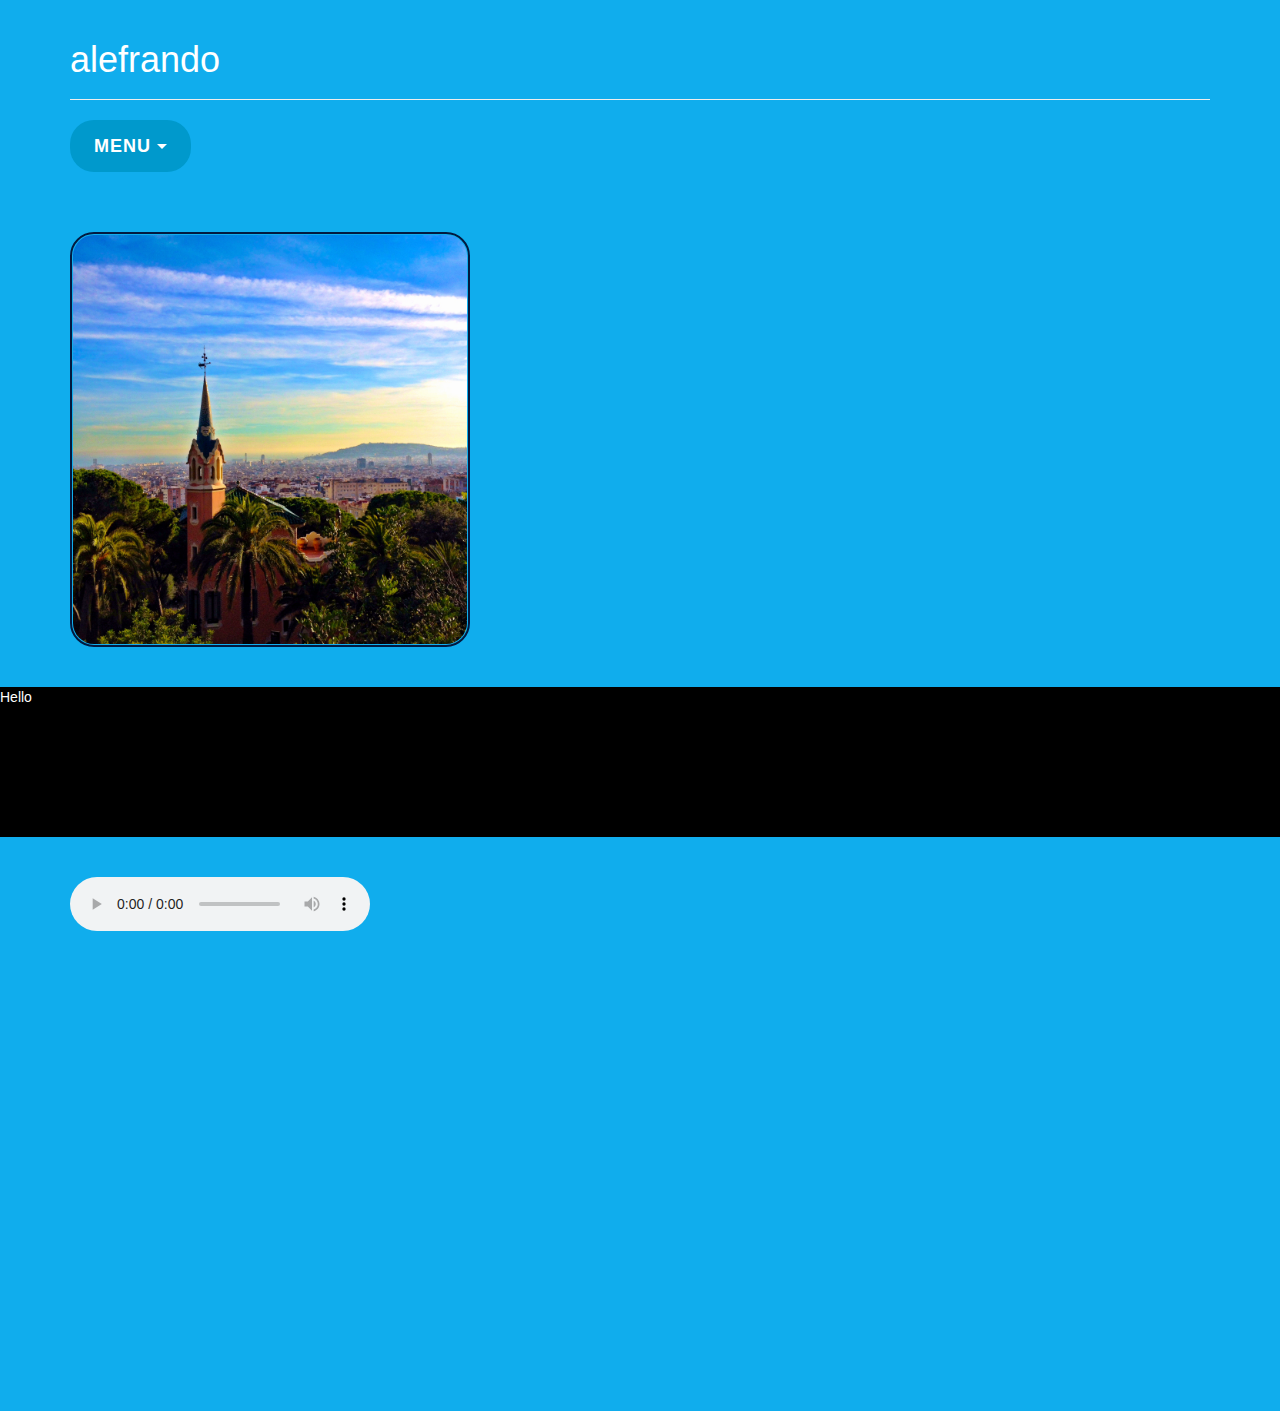
<file: index.html>
<!DOCTYPE html>
<html lang="en">
<head>
	<meta charset="utf-8">
	<meta name="viewport" content="width = device-width, initial-scale = 1">	
	<title>Alefrando</title>
	<link rel="stylesheet" href="https://maxcdn.bootstrapcdn.com/bootstrap/3.3.5/css/bootstrap.min.css">
	<link rel="stylesheet" type="text/css" href="stylesheet.css">
</head>
<body>



<div class="container">
<div class="page-header">
<h1>alefrando</h1>
</div>
</div>


<div class="container">

<div class="dropdown">

<button class="btn btn-primary btn-lg round" type="button" id="dropdownMenu1" data-toggle="dropdown" ar-a-haspopup="true">menu

<span class="caret"></span>
</button>

<ul class="dropdown-menu">
<li><a href="travel.html">travel</a></li>



<li role="seperator" class="divider"></li>
<li><a href="food.html">food</a></li>

<li role="seperator" class="divider"></li>
<li><a href="life.html">life</a></li>

<li role="seperator" class="divider"></li>
<li><a href="calculator.html">calculator</a></li>


</div>
</div>


<br><br><br>

<div class="container">

<img src="barca.jpg">

</div>

<br>
<br>

<div class="what">

<p> Hello </p>

<br><br><br><br><br><br>

</div>

<br>
<br>

<div class="container">
<audio controls>
    <source src="http://www.stephaniequinn.com/Music/Commercial%20DEMO%20-%2015.mp3" type="audio/mpeg">
  </audio>
  </div>

  <br>

<div class="container">
<iframe src="https://www.google.com/maps/embed?pb=!1m18!1m12!1m3!1d155888.7562233746!2d4.75852995605463!3d52.37473875679829!2m3!1f0!2f0!3f0!3m2!1i1024!2i768!4f13.1!3m3!1m2!1s0x47c63fb5949a7755%3A0x6600fd4cb7c0af8d!2sAmsterdam!5e0!3m2!1sen!2snl!4v1467071349241" width="600" height="450" frameborder="0" style="border:0" allowfullscreen></iframe>
</div>




<!--- <div class="container">

<div class="row">

  <div class="col-xs-12">

  		<h4><a href="#col1Content" data-toggle="collapse">FOOD</a></h4>

  		<div id="col1Content" class="collapse">Click here to take you to food</div>

  </div>

  <div class="col-xs-12">

  		<h4><a href="#col2Content" data-toggle="collapse">TRAVEL</a></h4>

  		<div id="col2Content" class="collapse">Click here to take you to travel</div>

  </div>

  <div class="col-xs-12">

  		<h4><a href="#col3Content" data-toggle="collapse">LIFE</a></h4>

  		<div id="col3Content" class="collapse">Click here to take you to travel</div>

  </div>



  
</div>
</div>
---->


<script src="https://ajax.googleapis.com/ajax/libs/jquery/2.2.2/jquery.min.js"></script>
<script src="https://maxcdn.bootstrapcdn.com/bootstrap/3.3.6/js/bootstrap.min.js"></script>
<script src="frank.js"></script>

</body>
</html>
</file>
<file: stylesheet.css>
h1 {
	text-align: left;
	color: white;
}

h4 {
	color:white;
    
}

p {
    color:white;
    
}



body {
	background-color: #10ADED
	
}

img {
    width:400px;
    height:415px;
    padding:1px;
   border:2px solid #021a40;
    border-radius: 24px;
  

}

.what {
    background: #000000 url("http://fanaru.com/doge/image/18361-doge-follow-your-dreams.jpg") no-repeat fixed center;

}

.contain {
 
  height: 400px;
  width: 60%;
  margin: 10px auto;
  padding: 10px;
  display: flex;
  justify-content: center;
  align-items: center;
  resize: both;

 

}

.newcontain {
  border: 10px solid black;
  height: 450px;
  width: 80%;
  margin: 10px auto;
  padding: 10px;
 
}

.buttonz {

      border-radius: 24px;
      background-color: #1A1A1A;
      color:white;
      margin: 2px;
      width: 160px;
      height: 45px;
      font-size: 20px;

}

#result {
    background-color: #C0FF33;
    width:500px; 
    height:100px; 
    font-size:50px; 
    text-align: center;

}






/***********************
  ROUND BUTTONS
************************/
.round {
  border-radius: 24px;
  
}

/***********************
  CUSTON BTN VALUES
************************/

.btn {
    padding: 14px 24px;
    border: 0 none;
    font-weight: 700;
    letter-spacing: 1px;
    text-transform: uppercase;
    text-decoration-color: white;
}
.btn:focus, .btn:active:focus, .btn.active:focus {
    outline: 0 none;
}

.btn-primary {
    background: #0099cc;
    color: #ffffff;
}
.btn-primary:hover, .btn-primary:focus, .btn-primary:active, .btn-primary.active, .open > .dropdown-toggle.btn-primary {
    background: #33a6cc;
}
.btn-primary:active, .btn-primary.active {
    background: #007299;
    box-shadow: none;
}
</file>
